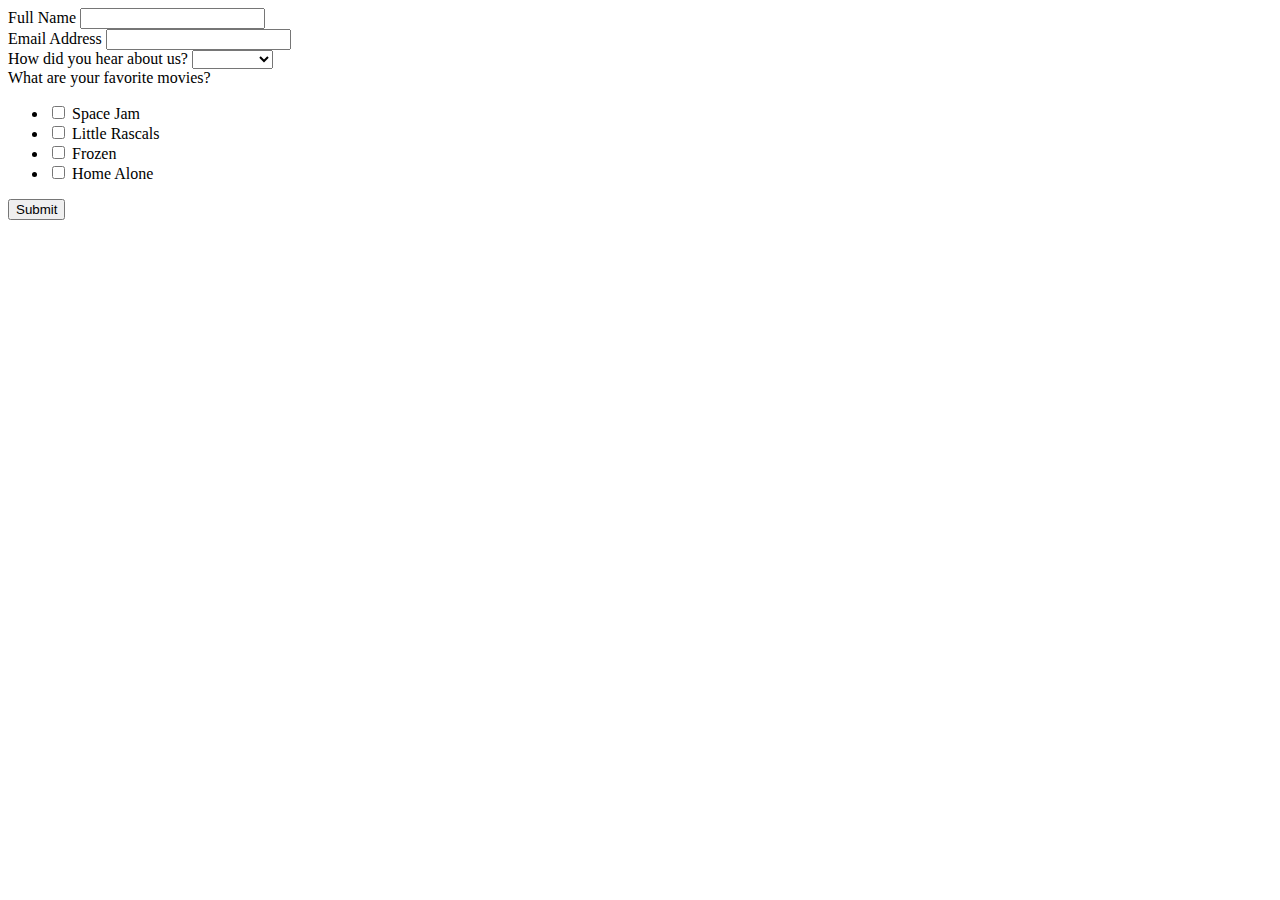
<file: index.html>
<html lang="en">
  <head>
    <meta charset="utf8" />
    <title>Form Demo</title>
    <meta name="viewport" content="width=device-width,initial-scale=1" />
  </head>
  <body>
    <form method="POST" action="/api/submit" id="checkoutId">
      <div class="input">
        <label for="name">Full Name</label>
        <input id="name" name="name" type="text" />
      </div>

      <div class="input">
        <label for="email">Email Address</label>
        <input id="email" name="email" type="email" />
      </div>

      <div class="input">
        <label for="referers">How did you hear about us?</label>
        <select id="referers" name="referers">
          <option hidden disabled selected value></option>
          <option value="Facebook">Facebook</option>
          <option value="Twitter">Twitter</option>
          <option value="Google">Google</option>
          <option value="Bing">Bing</option>
          <option value="Friends">Friends</option>
        </select>
      </div>

      <div class="checklist">
        <label>What are your favorite movies?</label>
        <ul>
          <li>
            <input id="m1" type="checkbox" name="movies" value="Space Jam" />
            <label for="m1">Space Jam</label>
          </li>
          <li>
            <input id="m2" type="checkbox" name="movies" value="Little Rascals" />
            <label for="m2">Little Rascals</label>
          </li>
          <li>
            <input id="m3" type="checkbox" name="movies" value="Frozen" />
            <label for="m3">Frozen</label>
          </li>
          <li>
            <input id="m4" type="checkbox" name="movies" value="Home Alone" />
            <label for="m4">Home Alone</label>
          </li>
        </ul>
      </div>

      <button type="submit">Submit</button>
    </form>
  </body>
</html>
</file>
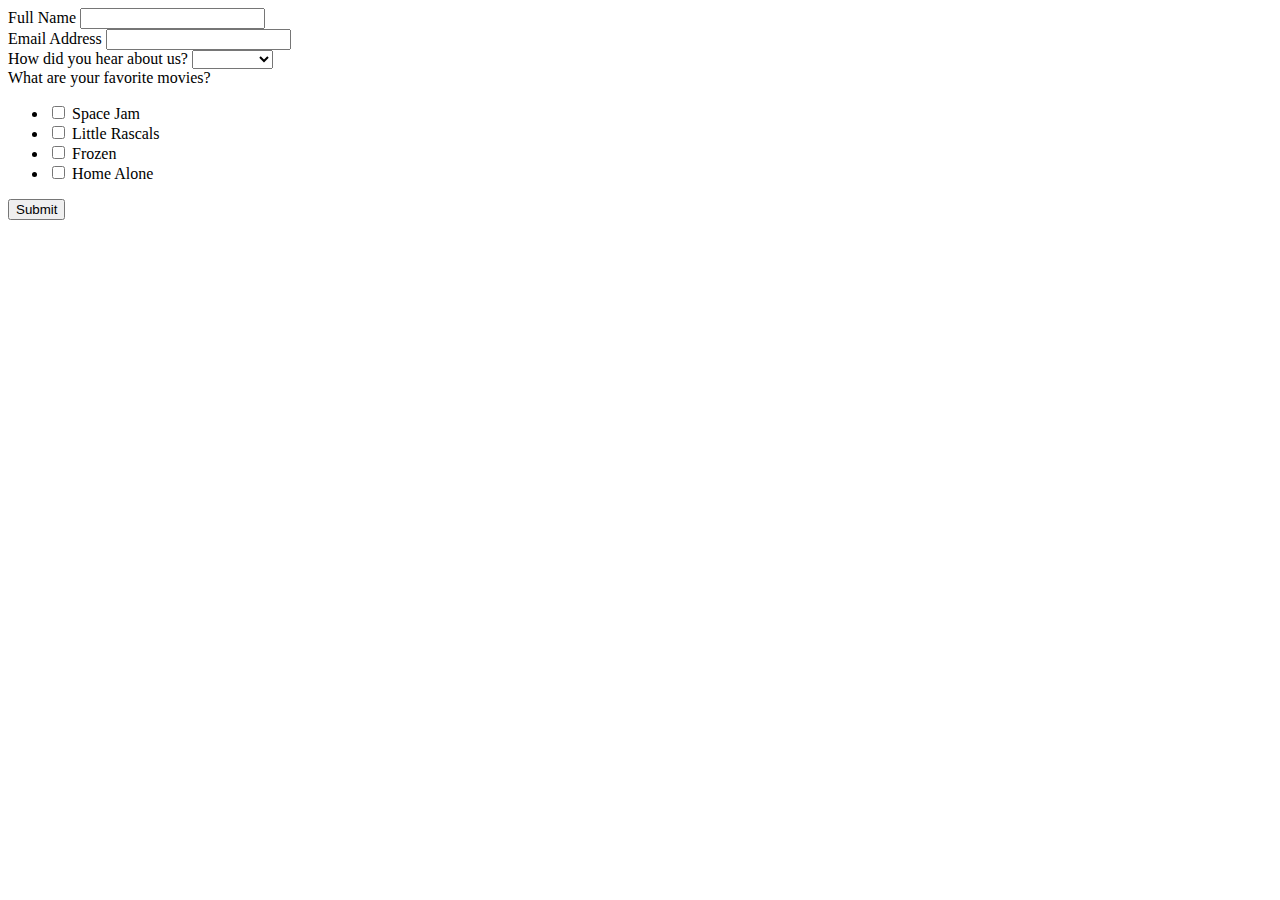
<file: pages/index.html>
<html lang="en">
  <head>
    <meta charset="utf8" />
    <title>Form Demo</title>
    <meta name="viewport" content="width=device-width,initial-scale=1" />
  </head>
  <body>
    <form method="POST" action="/api/submit">
      <div class="input">
        <label for="name">Full Name</label>
        <input id="name" name="name" type="text" />
      </div>

      <div class="input">
        <label for="email">Email Address</label>
        <input id="email" name="email" type="email" />
      </div>

      <div class="input">
        <label for="referers">How did you hear about us?</label>
        <select id="referers" name="referers">
          <option hidden disabled selected value></option>
          <option value="Facebook">Facebook</option>
          <option value="Twitter">Twitter</option>
          <option value="Google">Google</option>
          <option value="Bing">Bing</option>
          <option value="Friends">Friends</option>
        </select>
      </div>

      <div class="checklist">
        <label>What are your favorite movies?</label>
        <ul>
          <li>
            <input id="m1" type="checkbox" name="movies" value="Space Jam" />
            <label for="m1">Space Jam</label>
          </li>
          <li>
            <input id="m2" type="checkbox" name="movies" value="Little Rascals" />
            <label for="m2">Little Rascals</label>
          </li>
          <li>
            <input id="m3" type="checkbox" name="movies" value="Frozen" />
            <label for="m3">Frozen</label>
          </li>
          <li>
            <input id="m4" type="checkbox" name="movies" value="Home Alone" />
            <label for="m4">Home Alone</label>
          </li>
        </ul>
      </div>

      <button type="submit">Submit</button>
    </form>
  </body>
</html>
</file>
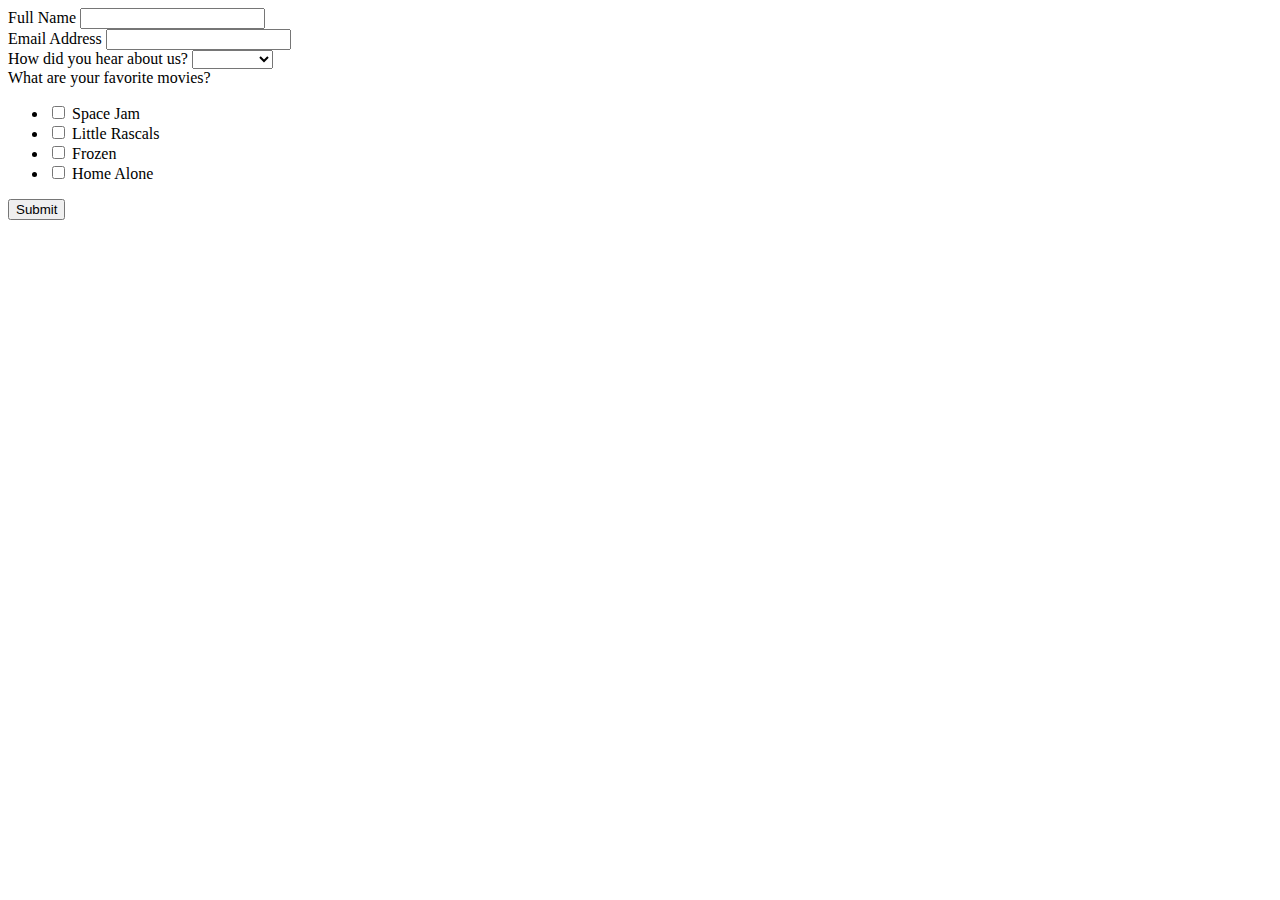
<file: public/index.html>
<html lang="en">
  <head>
    <meta charset="utf8" />
    <title>Form Demo</title>
    <meta name="viewport" content="width=device-width,initial-scale=1" />
  </head>
  <body>
    <form method="POST" action="../api/submit" id="checkoutId">
      <div class="input">
        <label for="name">Full Name</label>
        <input id="name" name="name" type="text" />
      </div>

      <div class="input">
        <label for="email">Email Address</label>
        <input id="email" name="email" type="email" />
      </div>

      <div class="input">
        <label for="referers">How did you hear about us?</label>
        <select id="referers" name="referers">
          <option hidden disabled selected value></option>
          <option value="Facebook">Facebook</option>
          <option value="Twitter">Twitter</option>
          <option value="Google">Google</option>
          <option value="Bing">Bing</option>
          <option value="Friends">Friends</option>
        </select>
      </div>

      <div class="checklist">
        <label>What are your favorite movies?</label>
        <ul>
          <li>
            <input id="m1" type="checkbox" name="movies" value="Space Jam" />
            <label for="m1">Space Jam</label>
          </li>
          <li>
            <input id="m2" type="checkbox" name="movies" value="Little Rascals" />
            <label for="m2">Little Rascals</label>
          </li>
          <li>
            <input id="m3" type="checkbox" name="movies" value="Frozen" />
            <label for="m3">Frozen</label>
          </li>
          <li>
            <input id="m4" type="checkbox" name="movies" value="Home Alone" />
            <label for="m4">Home Alone</label>
          </li>
        </ul>
      </div>

      <button type="submit">Submit</button>
    </form>
  </body>
</html>
</file>
